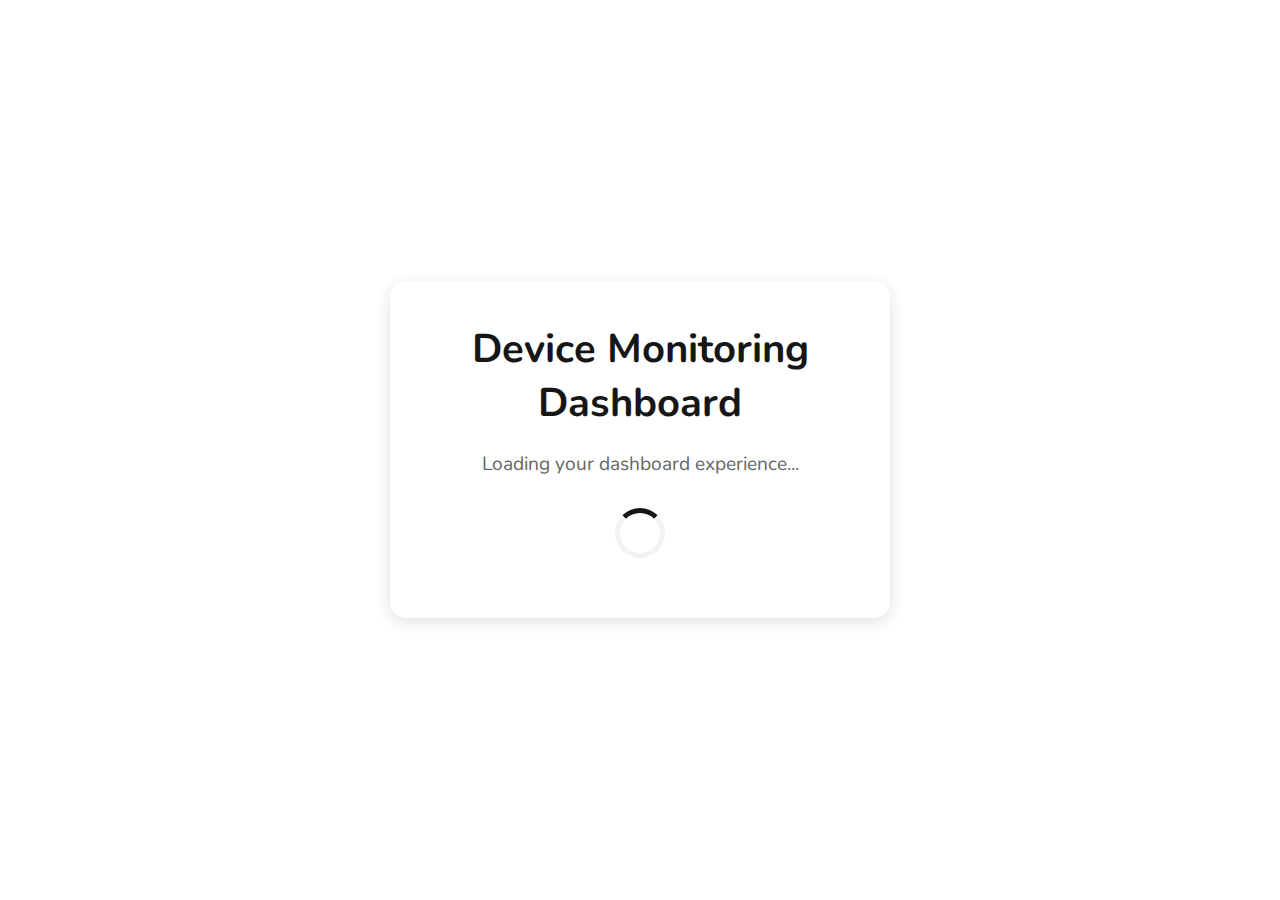
<file: Index.html>
<!DOCTYPE html>
<html lang="en">

<head>
    <meta charset="UTF-8">
    <meta name="viewposrt" content="width=device-width, initial-scale=1.0">
    <meta name="description" content="IoT Device Monitoring Dashboard">
    <title>Device Monitoring Dashboard</title>

    <!-- Favicon 
    <link rel="icon" href="Assets/images/favicon.ico" type="image/x-icon"> -->

    <!-- CSS -->
    <link rel="stylesheet" href="Assets/CSS/index.css">

    <!-- Font Awesome -->
    <link rel="stylesheet" href="https://cdnjs.cloudflare.com/ajax/libs/font-awesome/6.0.0/css/all.min.css">

    <style>
        /* Inline styles for welcome page - could be moved to welcome.css */
        .welcome-container {
            background: white;
            padding: 40px;
            border-radius: var(--radius-lg);
            text-align: center;
            box-shadow: var(--shadow-main);
            animation: fadeIn 1s ease;
            max-width: 500px;
            width: 90%;
        }

        .welcome-container h1 {
            margin-bottom: 20px;
            color: var(--primary-color);
            font-size: 2.5rem;
        }   

        .welcome-container p {
            margin-bottom: 30px;
            color: var(--text-secondary);
            font-size: 1.2rem;
        }

        .loader {
            width: 50px;
            height: 50px;
            border: 5px solid #f3f3f3;
            border-top: 5px solid var(--primary-color);
            border-radius: 50%;
            animation: spin 1s linear infinite;
            margin: 20px auto;
        }

        @keyframes spin {
            0% {
                transform: rotate(0deg);
            }

            100% {
                transform: rotate(360deg);
            }
        }

        @keyframes fadeIn {
            from {
                opacity: 0;
                transform: translateY(-20px);
            }

            to {
                opacity: 1;
                transform: translateY(0);
            }
        }
    </style>
</head>

<body>
    <div class="welcome-container">
        <h1>Device Monitoring Dashboard</h1>
        <p>Loading your dashboard experience...</p>
        <div class="loader" aria-label="Loading"></div>
    </div>

    <!-- JavaScript -->
    <script>
        // Configuration
        const config = {
            redirectDelay: 3000,
            homePage: "Pages/analog-devices.html"
        };

        // Redirect after delay
        setTimeout(function () {
            window.location.href = config.homePage;
        }, config.redirectDelay);

        // Log for debugging
        console.log("Welcome page loaded, redirecting in", config.redirectDelay / 1000, "seconds");
    </script>
</body>

</html>
</file>
<file: Assets/CSS/index.css>
@import url("https://fonts.googleapis.com/css2?family=Nunito:wght@200;300;400;500;600;700;800;900;1000&family=Roboto:wght@300;400;500;700&display=swap");

/* CSS Variables for theming */
:root {
  /* Color palette */
  --primary-color: rgb(22, 22, 22);
  --secondary-color: #007bff;
  --accent-color: #ff8bf5;
  --text-primary: #333;
  --text-secondary: #666;
  --text-light: #887c7c;
  --background-main: rgb(254, 254, 254);
  --background-light: #f6f7fb;
  --border-color: #ddd;

  /* Status colors */
  --status-online: #4caf50;
  --status-offline: #f44336;
  --status-warning: #ffc107;

  /* Channel colors */
  --channel-1: #90c5fe;
  --channel-2: #9cff88;
  --channel-3: #fc7efc;
  --channel-4: #fcd67e;

  /* Shadows */
  --shadow-main: 0 0.5px 0 1px rgba(255, 255, 255, 0.23) inset,
    0 1px 0 0 rgba(255, 255, 255, 0.66) inset, 0 4px 16px rgba(0, 0, 0, 0.12);
  --shadow-card: 0px 0px 25px -5px rgba(0, 0, 0, 0.2);
  --shadow-hover: 0px 6px 14px rgba(0, 123, 255, 0.5);

  /* Typography */
  --font-primary: "Nunito", sans-serif;
  --font-secondary: "Roboto", sans-serif;

  /* Spacing */
  --spacing-xs: 5px;
  --spacing-sm: 10px;
  --spacing-md: 15px;
  --spacing-lg: 20px;
  --spacing-xl: 30px;

  /* Border radius */
  --radius-sm: 5px;
  --radius-md: 10px;
  --radius-lg: 15px;
  --radius-round: 50%;
}

/* Reset and base styles */
*,
*::before,
*::after {
  box-sizing: border-box;
  padding: 0;
  margin: 0;
}

body {
  font-family: var(--font-primary);
  display: flex;
  align-items: center;
  justify-content: center;
  min-height: 100vh;
  background-image: url(https://github.com/ecemgo/mini-samples-great-tricks/assets/13468728/5baf8325-ed69-40b0-b9d2-d8c5d2bde3b0);
  background-repeat: no-repeat;
  background-size: cover;
  color: var(--text-primary);
}

/* Welcome Page Styles */
.welcome-container {
  background: white;
  padding: 40px;
  border-radius: var(--radius-lg);
  text-align: center;
  box-shadow: var(--shadow-main);
  animation: fadeIn 1s ease;
  max-width: 500px;
  width: 90%;
}

.welcome-container h1 {
  margin-bottom: 20px;
  color: var(--primary-color);
  font-size: 2.5rem;
}

.welcome-container p {
  margin-bottom: 30px;
  color: var(--text-secondary);
  font-size: 1.2rem;
}

.loader {
  width: 50px;
  height: 50px;
  border: 5px solid #f3f3f3;
  border-top: 5px solid var(--primary-color);
  border-radius: 50%;
  animation: spin 1s linear infinite;
  margin: 20px auto;
}

/* Typography */
h1,
h2,
h3,
h4,
h5,
h6 {
  margin-bottom: var(--spacing-md);
  font-weight: 700;
}

p {
  margin-bottom: var(--spacing-md);
  line-height: 1.5;
}

a {
  text-decoration: none;
  color: var(--secondary-color);
  transition: color 0.3s ease;
}

a:hover {
  color: #0056b3;
}
</file>
